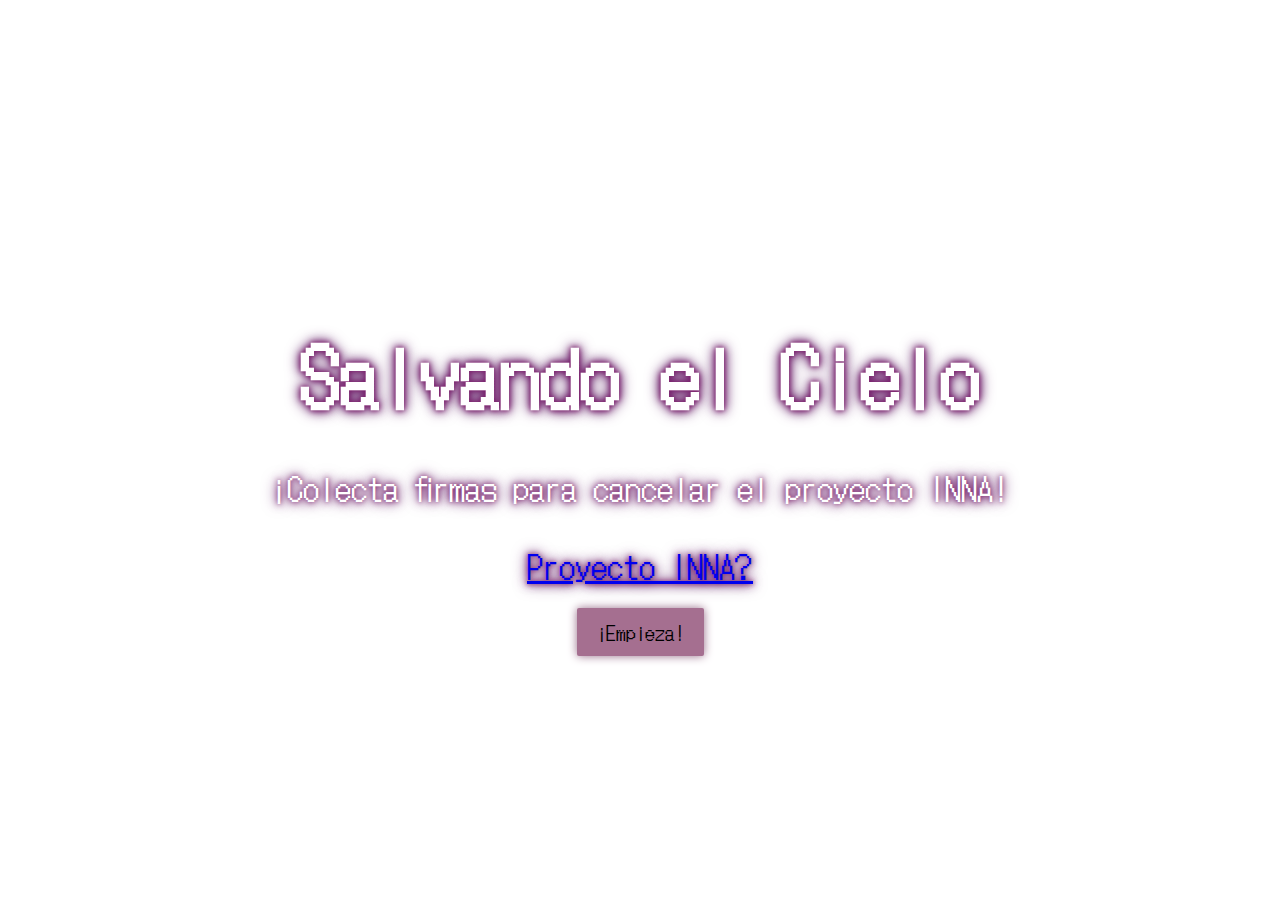
<file: index.html>
<!DOCTYPE html>
<html lang="en">
<head>
    <meta charset="UTF-8">
    <meta name="viewport" content="width=device-width, initial-scale=1.0">
    <title>Salvando el Cielo</title>
    <link rel="stylesheet" href="style.css">
    <link rel="preconnect" href="https://fonts.googleapis.com">
    <link rel="preconnect" href="https://fonts.gstatic.com" crossorigin>
    <link href="https://fonts.googleapis.com/css2?family=DotGothic16&family=Honk&family=Monomakh&display=swap" rel="stylesheet">
</head>
<body>
    <div class="stars"></div>
    <div class="container">
        <div class="main-screen">
            <div class="main-screen__title">
                <h1>Salvando el Cielo</h1>
            </div>
            <div class="main-screen__description">
                <p>¡Colecta firmas para cancelar el proyecto INNA!</p>
                <a href = "https://www.eso.org/public/chile/news/eso2501/" target="_blank">Proyecto INNA?</a>
            </div>
            <div class="main-screen__buttons">
                <a href="gamescreen.html" class="main-screen__button">¡Empieza!</a>
            </div>
        </div>
    </div>
</body>
</html>
</file>
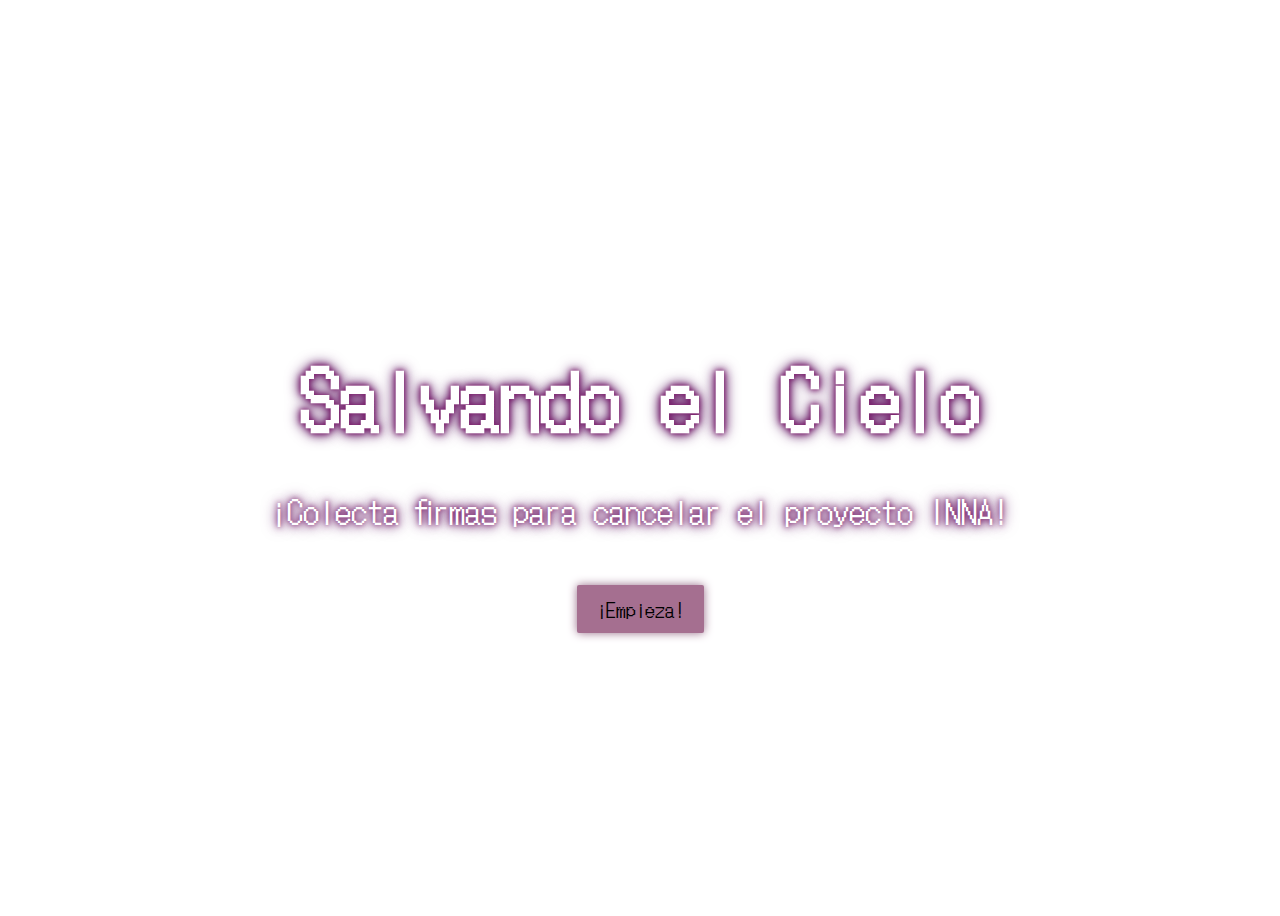
<file: prueba/index.html>
<!DOCTYPE html>
<html lang="en">
<head>
    <meta charset="UTF-8">
    <meta name="viewport" content="width=device-width, initial-scale=1.0">
    <title>Salvando el Cielo</title>
    <link rel="stylesheet" href="style.css">
    <link rel="preconnect" href="https://fonts.googleapis.com">
    <link rel="preconnect" href="https://fonts.gstatic.com" crossorigin>
    <link href="https://fonts.googleapis.com/css2?family=DotGothic16&family=Honk&family=Monomakh&display=swap" rel="stylesheet">
</head>
<body>
    <div class="stars"></div>
    <div class="container">
        <div class="main-screen">
            <div class="main-screen__title">
                <h1>Salvando el Cielo</h1>
            </div>
            <div class="main-screen__description">
                <p>¡Colecta firmas para cancelar el proyecto INNA!</p>
            </div>
            <div class="main-screen__buttons">
                <a href="gamescreen.html" class="main-screen__button">¡Empieza!</a>
            </div>
        </div>
    </div>
</body>
</html>
</file>
<file: style.css>
body {
    background: url('https://images8.alphacoders.com/966/966321.jpg');
    background-size: cover;
    background-repeat: no-repeat;
    background-position: center;
    color: #fff;
    font-family: 'DotGothic16', cursive;
    text-align: center;
    overflow: hidden;
}


.container {
    display: flex;
    justify-content: center;
    align-items: center;
    height: 100vh;
    flex-direction: column;
}

.main-screen__title {
    font-size: 2.5rem;
    text-shadow: 0 0 5px rgb(128, 30, 106), 0 0 10px rgb(101, 20, 104), 0 0 15px rgb(88, 24, 94);
    animation: title 2s ease-in-out infinite;
}

@keyframes title {
    0% { transform: translateY(0); }
    50% { transform: translateY(-10px); } 
    100% { transform: translateY(0); }
}

.main-screen__description {
    font-size: 2rem;
    text-shadow: 0 0 5px rgb(128, 30, 106), 0 0 10px rgb(101, 20, 104), 0 0 15px rgb(88, 24, 94);
    position: relative;
    top: -20px;
}

.main-screen__button {
    display: inline-block;
    padding: 10px 20px;
    font-size: 1.2rem;
    color: black;
    background: rgb(165, 111, 144);
    border-radius: 2px;
    text-decoration: none;
    box-shadow: 0 0 10px rgb(151, 109, 137);
    transition: transform 0.2s, box-shadow 0.2s;
}

.main-screen__button:hover {
    transform: scale(1.1);
    box-shadow: 0 0 20px rgb(255, 255, 255);
}
</file>
<file: prueba/style.css>
body {
    background: url('https://images8.alphacoders.com/966/966321.jpg');
    background-size: cover;
    background-repeat: no-repeat;
    background-position: center;
    color: #fff;
    font-family: 'DotGothic16', cursive;
    text-align: center;
    overflow: hidden;
}


.container {
    display: flex;
    justify-content: center;
    align-items: center;
    height: 100vh;
    flex-direction: column;
}

.main-screen__title {
    font-size: 2.5rem;
    text-shadow: 0 0 5px rgb(128, 30, 106), 0 0 10px rgb(101, 20, 104), 0 0 15px rgb(88, 24, 94);
    animation: title 2s ease-in-out infinite;
}

@keyframes title {
    0% { transform: translateY(0); }
    50% { transform: translateY(-10px); } 
    100% { transform: translateY(0); }
}

.main-screen__description {
    font-size: 2rem;
    text-shadow: 0 0 5px rgb(128, 30, 106), 0 0 10px rgb(101, 20, 104), 0 0 15px rgb(88, 24, 94);
    position: relative;
    top: -20px;
}

.main-screen__button {
    display: inline-block;
    padding: 10px 20px;
    font-size: 1.2rem;
    color: black;
    background: rgb(165, 111, 144);
    border-radius: 2px;
    text-decoration: none;
    box-shadow: 0 0 10px rgb(151, 109, 137);
    transition: transform 0.2s, box-shadow 0.2s;
}

.main-screen__button:hover {
    transform: scale(1.1);
    box-shadow: 0 0 20px rgb(255, 255, 255);
}
</file>
